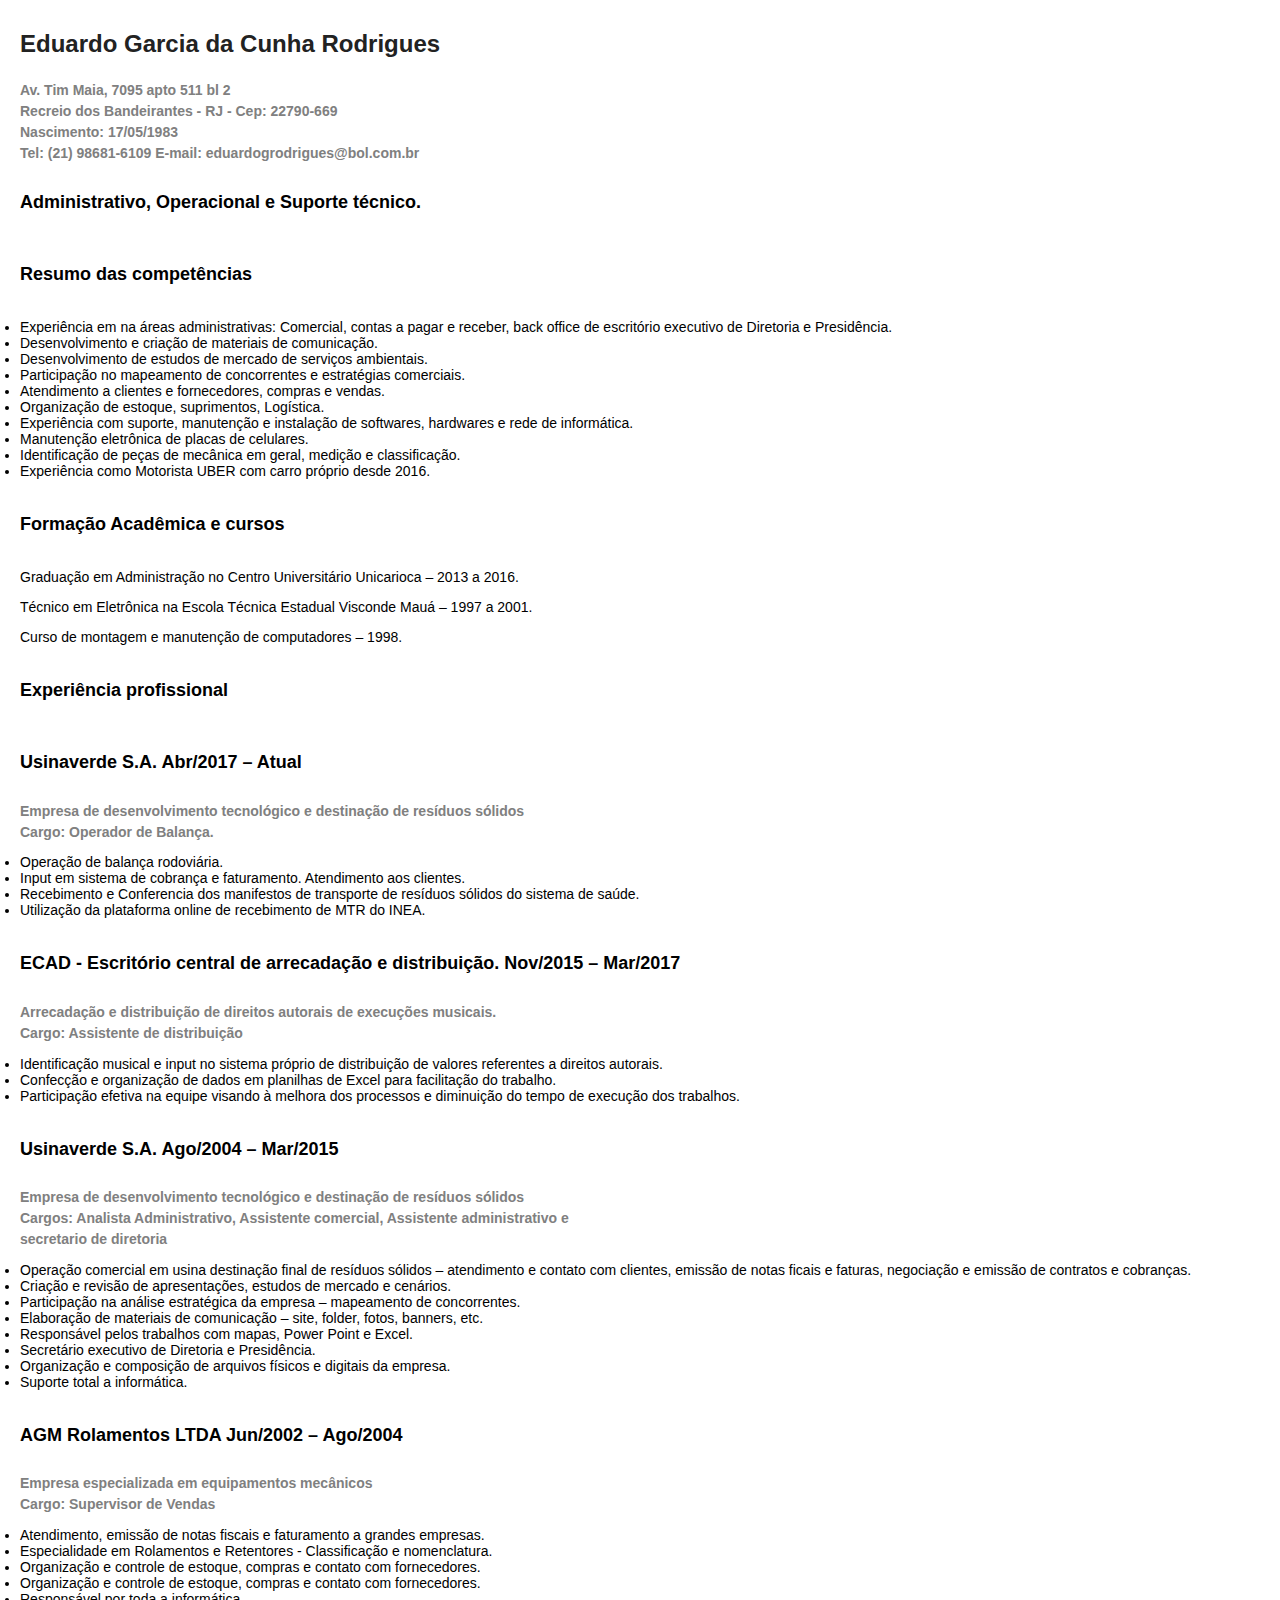
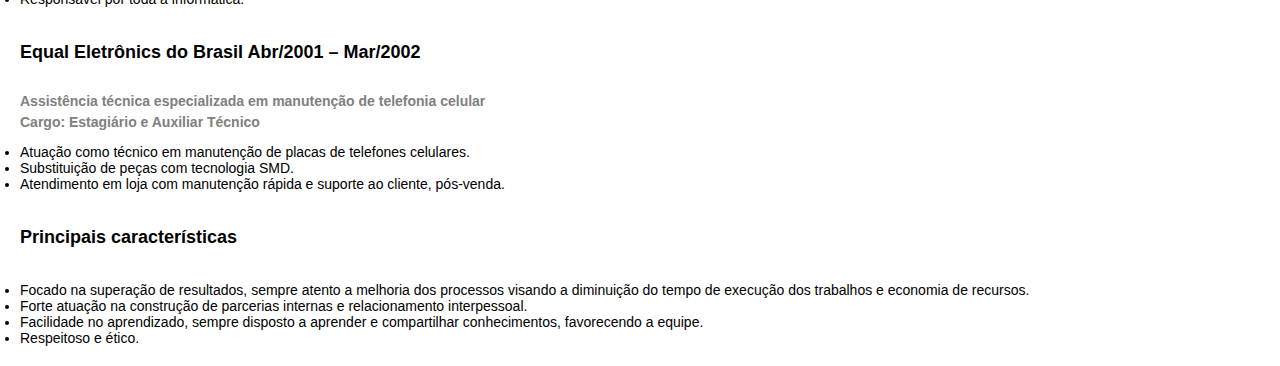
<file: index.html>
<!DOCTYPE html>
<html>
        <head>
    <litle> <h1>Eduardo Garcia da Cunha Rodrigues</h1>
        
    <link rel="stylesheet"href="curriculo.css" />
    </head>
<body>
      <h4>Av. Tim Maia, 7095 apto 511 bl 2</p> Recreio dos Bandeirantes - RJ - Cep: 22790-669 </p>
Nascimento: 17/05/1983 </p>
Tel: (21) 98681-6109 E-mail: eduardogrodrigues@bol.com.br</p></h3></h4>


<h2>Administrativo, Operacional e Suporte técnico.</h2>

<h3>Resumo das competências</h3>


<tr>
                <li>Experiência em na áreas administrativas: Comercial, contas a pagar e receber, back
                    office de escritório executivo de Diretoria e Presidência.</li>
                <li>Desenvolvimento e criação de materiais de comunicação.</li>
                <li>Desenvolvimento de estudos de mercado de serviços ambientais.</li>
                <li>Participação no mapeamento de concorrentes e estratégias comerciais.</li>             
                <li>Atendimento a clientes e fornecedores, compras e vendas.</li> 
                <li>Organização de estoque, suprimentos, Logística.</li> 
                <li>Experiência com suporte, manutenção e instalação de softwares, hardwares e rede
de informática.</li> 
                <li>Manutenção eletrônica de placas de celulares.</li> 
                <li>Identificação de peças de mecânica em geral, medição e classificação.</li>
                <li>Experiência como Motorista UBER com carro próprio desde 2016.</li>
            </tr>

<h3>Formação Acadêmica e cursos</h3>

Graduação em Administração no Centro Universitário Unicarioca – 2013 a 2016.</p>
Técnico em Eletrônica na Escola Técnica Estadual Visconde Mauá – 1997 a 2001.</p>
Curso de montagem e manutenção de computadores – 1998.</p>

<h3>Experiência profissional</p></h3>

<h3>Usinaverde S.A. Abr/2017 – Atual</p></h3>

<h4>Empresa de desenvolvimento tecnológico e destinação de resíduos sólidos</p>
Cargo: Operador de Balança.</p></h4>

<tr>
                <li>Operação de balança rodoviária.</li> 
                <li>Input em sistema de cobrança e faturamento. Atendimento aos clientes.</li> 
                <li>Recebimento e Conferencia dos manifestos de transporte de resíduos sólidos do
sistema de saúde.</li>
                <li>Utilização da plataforma online de recebimento de MTR do INEA.</li>
            </tr>

<h3>ECAD - Escritório central de arrecadação e distribuição. Nov/2015 – Mar/2017</p></h3>

<h4>Arrecadação e distribuição de direitos autorais de execuções musicais.</p>
Cargo: Assistente de distribuição</p></h4>


<tr>
    <li>Identificação musical e input no sistema próprio de distribuição de valores referentes
a direitos autorais.</li> 
                <li>Confecção e organização de dados em planilhas de Excel para facilitação do trabalho.</li>
                <li>Participação efetiva na equipe visando à melhora dos processos e diminuição do
tempo de execução dos trabalhos.</li>
            </tr>

<h3>Usinaverde S.A. Ago/2004 – Mar/2015</h3>

<h4>Empresa de desenvolvimento tecnológico e destinação de resíduos sólidos</p>
Cargos: Analista Administrativo, Assistente comercial, Assistente administrativo e</p>
secretario de diretoria</p></h4>

<tr>
                <li>Operação comercial em usina destinação final de resíduos sólidos – atendimento e
contato com clientes, emissão de notas ficais e faturas, negociação e emissão de
contratos e cobranças.</li>             
                <li>Criação e revisão de apresentações, estudos de mercado e cenários.</li> 
                <li>Participação na análise estratégica da empresa – mapeamento de concorrentes.</li> 
                <li>Elaboração de materiais de comunicação – site, folder, fotos, banners, etc.</li> 
                <li>Responsável pelos trabalhos com mapas, Power Point e Excel.</li> 
                <li>Secretário executivo de Diretoria e Presidência.</li>
                <li>Organização e composição de arquivos físicos e digitais da empresa.</li>
    <li>Suporte total a informática.</li>
            </tr>

<h3>AGM Rolamentos LTDA Jun/2002 – Ago/2004</p></h3>

<h4>Empresa especializada em equipamentos mecânicos</p>
Cargo: Supervisor de Vendas</h4>

<tr>
                <li>Atendimento, emissão de notas fiscais e faturamento a grandes empresas.</li> 
                <li>Especialidade em Rolamentos e Retentores - Classificação e nomenclatura.</li> 
                <li>Organização e controle de estoque, compras e contato com fornecedores.</li> 
                <li>Organização e controle de estoque, compras e contato com fornecedores.</li>
                <li>Responsável por toda a informática.</li>
            </tr>


<h3>Equal Eletrônics do Brasil Abr/2001 – Mar/2002</p></h3>

<h4>Assistência técnica especializada em manutenção de telefonia celular</p>Cargo: Estagiário e Auxiliar Técnico</h4>

<tr>
               
                <li>Atuação como técnico em manutenção de placas de telefones celulares.</li> 
                <li>Substituição de peças com tecnologia SMD.</li>
                <li>Atendimento em loja com manutenção rápida e suporte ao cliente, pós-venda.</li>
            </tr>
   
<h3>Principais características</h3>
<tr>
                
                <li>Focado na superação de resultados, sempre atento a melhoria dos processos visando
a diminuição do tempo de execução dos trabalhos e economia de recursos.</li> 
                <li>Forte atuação na construção de parcerias internas e relacionamento interpessoal.</li> 
                <li>Facilidade no aprendizado, sempre disposto a aprender e compartilhar
conhecimentos, favorecendo a equipe.</li>
                <li>Respeitoso e ético.</li>
            </tr>

    </body>
</html>
</file>
<file: curriculo.css>
body {
    background-color: snow
    color: black;
    font-family: "Helvetica Neue", Helvetica, Arial, sans-serif;
    font-size: 14px;
    margin: 20px; 
     
}

h1 {
    color: #222;
    font-weight: 800;
    line-height: 2.0;
    font-size: 24px;
    
}

h2 {
    font-size: 18px;
    line-height: 3;
    font-weight: 600;
    }

h3 {
    font-size: 18px;
    line-height: 3;
    font-weight: 600;
    }

h4 {
    font-size: 14px;
    line-height: 0.5;
    font-weight: 600;
    color: gray;
    }
</file>
